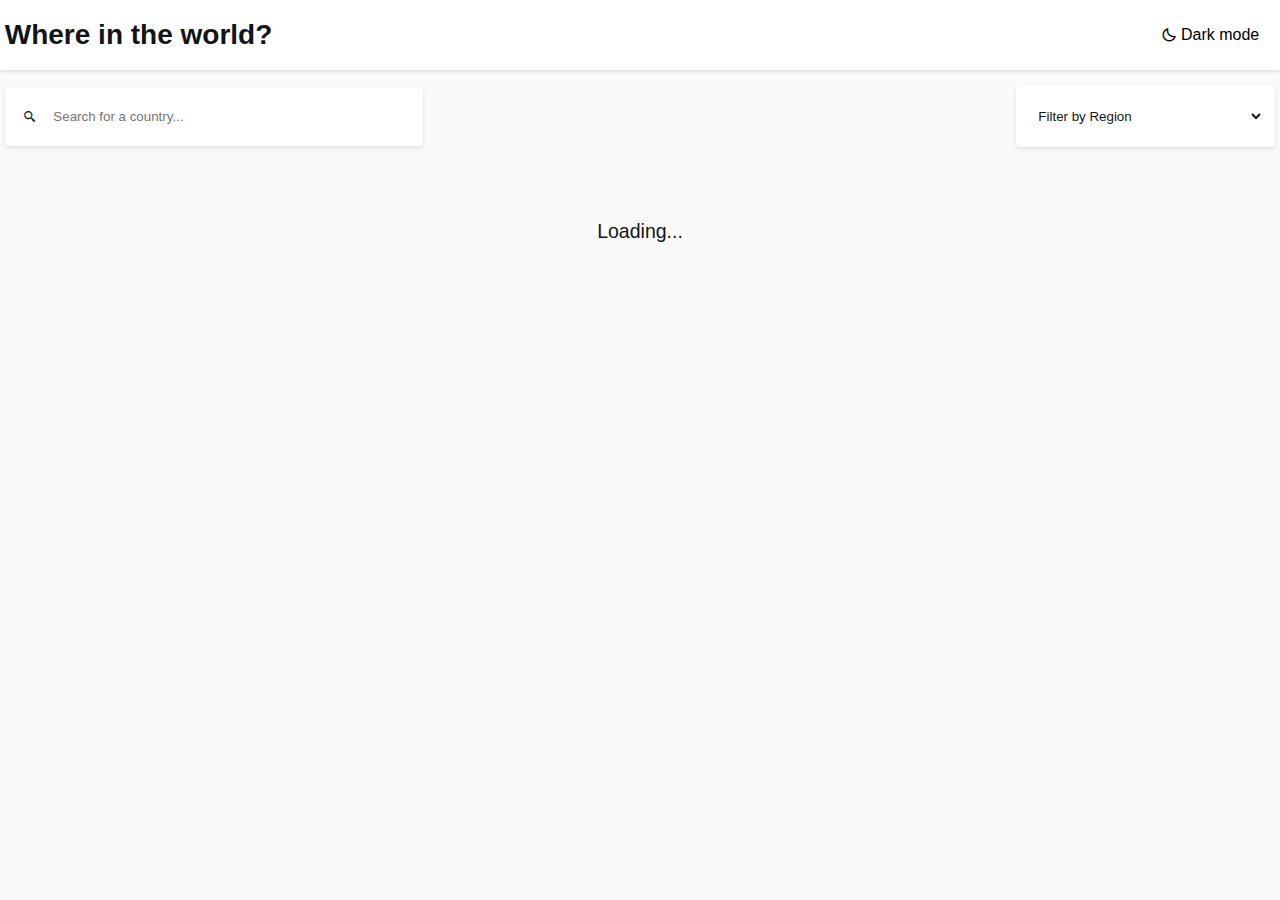
<file: index.html>
<!DOCTYPE html>
<html lang="en">
<head>
    <meta charset="UTF-8">
    <meta name="viewport" content="width=device-width, initial-scale=1.0">
    <title>Rest Countries API</title>
    <!-- Boxicons CDN -->
    <link href='https://unpkg.com/boxicons@2.1.4/css/boxicons.min.css' rel='stylesheet'>
    <link rel="stylesheet" href="style.css">
</head>
<body>
    <header>
        <nav class="container">
            <h1>Where in the world?</h1>
            <button id="toggle-theme"><i class='bx bx-moon'></i>Dark mode</button>
        </nav> 
    </header>
    <section class="container">
        <div class="search-container">
            <div id="search-input">
                <i class='bx bx-search-alt-2'></i>
                <input type="text" id="search" placeholder="Search for a country...">
            </div>
            <div class="select-wrapper">
                <select id="region-filter">
                    <option value="">Filter by Region</option>
                    <option value="Africa">Africa</option>
                    <option value="Americas">Americas</option>
                    <option value="Asia">Asia</option>
                    <option value="Europe">Europe</option>
                    <option value="Oceania">Oceania</option>
                </select>
            </div>
        </div>
    </section>
    <!-- Loading Message -->
    <div class="loading-message">Loading...</div>
    <section class="container">
        <main id="displayCountries">
        
        </main>
    </section>



    <script src="main.js"></script>
</body>
</html>
</file>
<file: style.css>
/* 
## Colors

### Neutral

- Dark Blue (Dark Mode Elements): hsl(209, 23%, 22%)
- Very Dark Blue (Dark Mode Background): hsl(207, 26%, 17%)
- Very Dark Blue (Light Mode Text): hsl(200, 15%, 8%)
- Dark Gray (Light Mode Input): hsl(0, 0%, 52%)
- Very Light Gray (Light Mode Background): hsl(0, 0%, 98%)
- White (Dark Mode Text & Light Mode Elements): hsl(0, 0%, 100%)

## Typography

### Body Copy

- Homepage Items: 14px
- Detail Page: 16px 

### Fonts

- Family: [Nunito Sans](https://fonts.google.com/specimen/Nunito+Sans)
- Weights: 300, 600, 800
*/


@import url("https://fonts.google.com/specimen/Nunito+Sans");

body {
    font-family: "Nunito Sans", sans-serif;
    font-optical-sizing: auto;
    background-color: var(--light-gray);
    color: var(--text-color);
    margin: 0;
    padding: 0;
    transition: background-color 0.3s, color 0.3s;
    font-size: 14px;
}

:root {
    --bg-color: hsl(0, 0%, 100%);
    --text-color: hsl(200, 15%, 8%);
    --light-gray: hsl(0, 0%, 98%);
    --box-shadow:  0 2px 4px rgba(0, 0, 0, 0.1);
    --box-shadow-dark: 0 4px 6px rgba(10, 10, 10, 0.3);
    --border-radius: 0.25rem;
}

body.dark-mode {
    --bg-color: hsl(207, 26%, 17%);
    --text-color: hsl(0, 0%, 100%);
    background: var(--bg-color);
    color: var(--text-color);
}

body.dark-mode input, select#region-filter {
    color: var(--text-color);
}

body.dark-mode #toggle-theme {
    color: var(--text-color);
}

input, select, button {
    margin: 0 0.5rem;
    padding: 0.5rem;
}
/* Utility */
.container {
    max-width: 1440px;
    margin: 0 auto;
    padding: 0 .34em;
}

/* Header */
header {
    background-color: var(--bg-color);
    box-shadow: var(--box-shadow);
}

nav{
    display: flex;
    justify-content: space-between;
    align-items: center;
    /* padding: .5rem 1rem; */
}

#toggle-theme{
    display: flex;
    align-items: center;
    cursor: pointer;
    border: none;
    background: transparent;
    gap: .25em;
    font-size: 1rem;
}

/* Search Container */
.search-container {
    display: flex;
    justify-content: space-between;
    align-items: center;
    margin: 1.2em 0;
}

#search-input{
    background-color: var(--bg-color);
    padding: 1em 1.33em;
    display: flex;
    align-items: center;
    width: 30%;
    box-shadow: var(--box-shadow);
    border-radius: var(--border-radius);
}

#search-input input{
    background-color: transparent;
    width: 100%;
    border: none;
}

#search-input input:focus,
#region-filter:focus{
    outline: none;
}

.select-wrapper{
    display: flex;
    align-items: center;
    width: 20%;
    background-color: var(--bg-color);
    box-shadow: var(--box-shadow);
    border-radius: var(--border-radius);
    padding: 1em .2em;
}

#region-filter{
    background-color: transparent;
    border: none;
    width: 100%;
}

/* Loading Message */
.loading-message{
    text-align: center;
    margin-top: 3.75em;
    font-size: 1.22rem;
}

/* Display Countries */
#displayCountries{
    display: grid;
    grid-template-columns: repeat(auto-fit, minmax(300px, 1fr));
    gap: .4em;
}

.country-card {
    background-color: var(--bg-color);
    border: 1px solid #ddd;
    border-radius: 5px;
    margin: 1.2em 0;
    width: 350px;
    height: 380px;
    box-shadow: 0 2px 4px rgba(0, 0, 0, 0.1);
    transition: transform 0.2s;
}

.extra-info{
    padding: 1em;
}

.country-card:hover {
    transform: scale(1.05);
}

.country-card img {
    width: 100%;
    height: 200px;
    border-radius: var(--border-radius);
}


/* Media Queries for Different Screen Sizes */

@media only screen and (max-width: 768px) {
  #displayCountries {
    grid-template-columns: repeat(auto-fit, minmax(250px, 1fr));
  }
}

@media only screen and (min-width: 768px) and (max-width: 1044px) {
  #displayCountries {
    grid-template-columns: repeat(auto-fit, minmax(350px, 1fr));
  }
}
</file>
